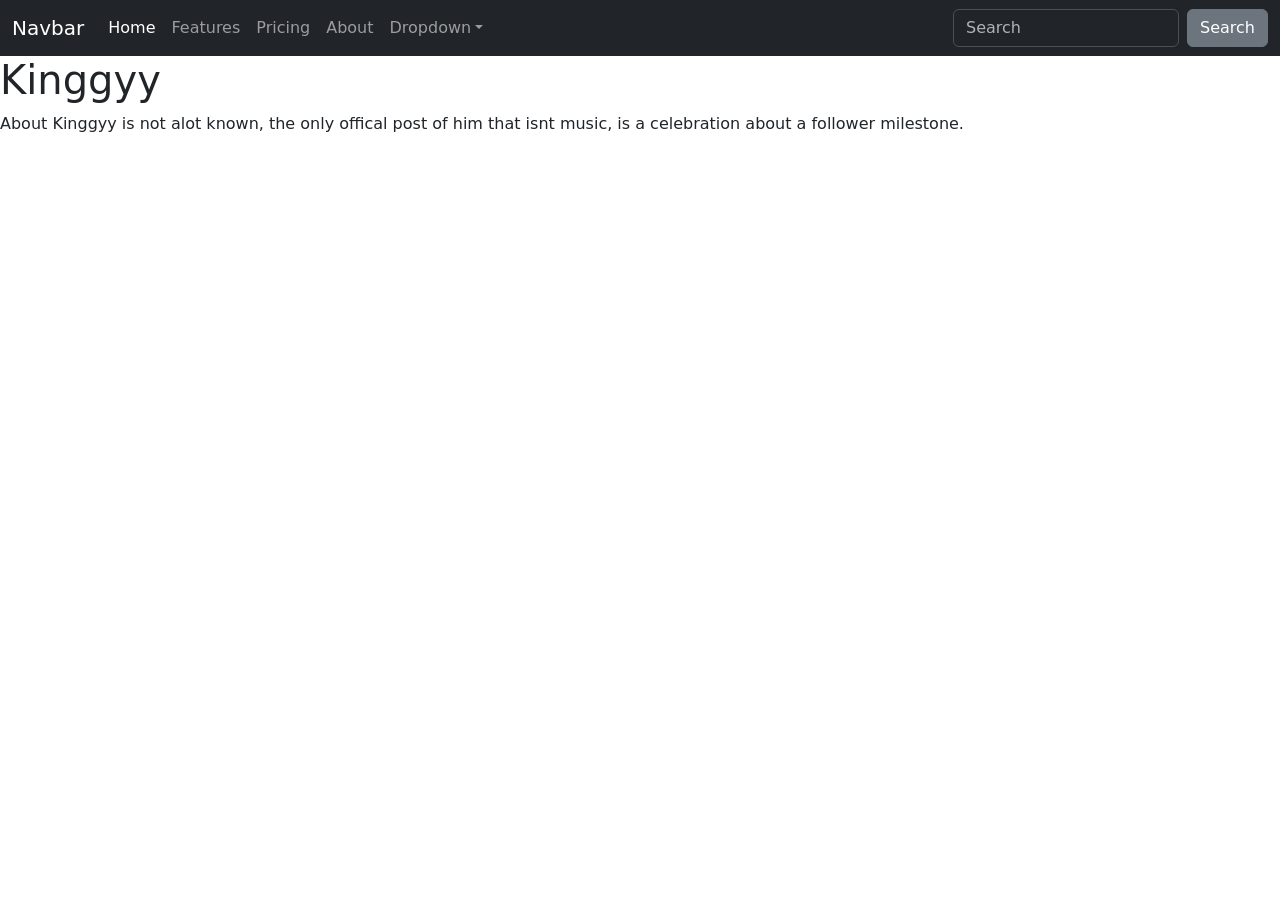
<file: about.html>
<!doctype html>
<html lang="en">
  <head>
    <meta charset="utf-8">
    <meta name="viewport" content="width=device-width, initial-scale=1">
    <title>Mateo Willi Kinggyy wbseite</title>
    <link href="https://cdn.jsdelivr.net/npm/bootstrap@5.3.8/dist/css/bootstrap.min.css" rel="stylesheet" integrity="sha384-sRIl4kxILFvY47J16cr9ZwB07vP4J8+LH7qKQnuqkuIAvNWLzeN8tE5YBujZqJLB" crossorigin="anonymous">
    <link rel="stylesheet" href="C:\project\293-musicband\musicband.css">
  </head>
  <body>
    <nav class="navbar navbar-expand-lg bg-dark" data-bs-theme="dark">
  <div class="container-fluid">
    <a class="navbar-brand" href="#">Navbar</a>
    <button class="navbar-toggler" type="button" data-bs-toggle="collapse" data-bs-target="#navbarColor02" aria-controls="navbarColor02" aria-expanded="false" aria-label="Toggle navigation">
      <span class="navbar-toggler-icon"></span>
    </button>
    <div class="collapse navbar-collapse" id="navbarColor02">
      <ul class="navbar-nav me-auto">
        <li class="nav-item">
          <a class="nav-link active" href="index.html">Home
            <span class="visually-hidden">(current)</span>
          </a>
        </li>
        <li class="nav-item">
          <a class="nav-link" href="bar.html">Features</a>
        </li>
        <li class="nav-item">
          <a class="nav-link" href="Pricing.html">Pricing</a>
        </li>
        <li class="nav-item">
          <a class="nav-link" href="about.html">About</a>
        </li>
        <li class="nav-item dropdown">
          <a class="nav-link dropdown-toggle" data-bs-toggle="dropdown" href="#" role="button" aria-haspopup="true" aria-expanded="false">Dropdown</a>
          <div class="dropdown-menu">
            <a class="dropdown-item" href="#">Action</a>
            <a class="dropdown-item" href="#">Another action</a>
            <a class="dropdown-item" href="#">Something else here</a>
            <div class="dropdown-divider"></div>
            <a class="dropdown-item" href="#">Separated link</a>
          </div>
        </li>
      </ul>
      <form class="d-flex">
        <input class="form-control me-sm-2" type="search" placeholder="Search">
        <button class="btn btn-secondary my-2 my-sm-0" type="submit">Search</button>
      </form>
    </div>
  </div>
</nav>
    <h1>Kinggyy</h1>
    <script src="https://cdn.jsdelivr.net/npm/bootstrap@5.3.8/dist/js/bootstrap.bundle.min.js" integrity="sha384-FKyoEForCGlyvwx9Hj09JcYn3nv7wiPVlz7YYwJrWVcXK/BmnVDxM+D2scQbITxI" crossorigin="anonymous"></script>
    <p>About Kinggyy is not alot known, the only offical post of him that isnt music, is a celebration about a follower milestone.</p>
    <audio src="https://www.youtube.com/watch?v=R5z6vx3igzM" alt="Selfhtml">
  </body>
</html>
</file>
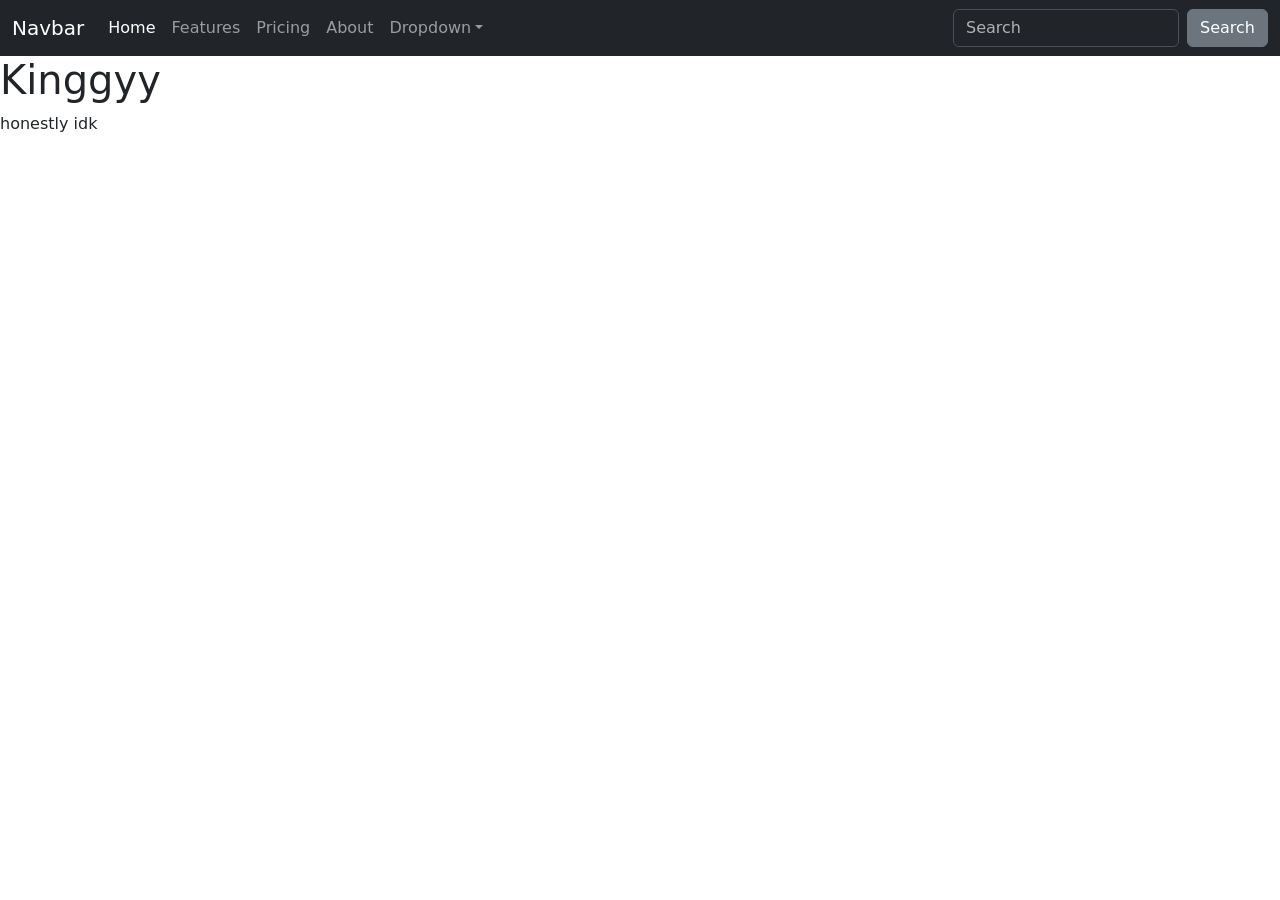
<file: bar.html>
<!doctype html>
<html lang="en">
  <head>
    <meta charset="utf-8">
    <meta name="viewport" content="width=device-width, initial-scale=1">
    <title>Mateo Willi Kinggyy wbseite</title>
    <link href="https://cdn.jsdelivr.net/npm/bootstrap@5.3.8/dist/css/bootstrap.min.css" rel="stylesheet" integrity="sha384-sRIl4kxILFvY47J16cr9ZwB07vP4J8+LH7qKQnuqkuIAvNWLzeN8tE5YBujZqJLB" crossorigin="anonymous">
    <link rel="stylesheet" href="C:\project\293-musicband\musicband.css">
  </head>
  <body>
    <nav class="navbar navbar-expand-lg bg-dark" data-bs-theme="dark">
  <div class="container-fluid">
    <a class="navbar-brand" href="#">Navbar</a>
    <button class="navbar-toggler" type="button" data-bs-toggle="collapse" data-bs-target="#navbarColor02" aria-controls="navbarColor02" aria-expanded="false" aria-label="Toggle navigation">
      <span class="navbar-toggler-icon"></span>
    </button>
    <div class="collapse navbar-collapse" id="navbarColor02">
      <ul class="navbar-nav me-auto">
        <li class="nav-item">
          <a class="nav-link active" href="index.html">Home
            <span class="visually-hidden">(current)</span>
          </a>
        </li>
        <li class="nav-item">
          <a class="nav-link" href="bar.html">Features</a>
        </li>
        <li class="nav-item">
          <a class="nav-link" href="Pricing.html">Pricing</a>
        </li>
        <li class="nav-item">
          <a class="nav-link" href="about.html">About</a>
        </li>
        <li class="nav-item dropdown">
          <a class="nav-link dropdown-toggle" data-bs-toggle="dropdown" href="#" role="button" aria-haspopup="true" aria-expanded="false">Dropdown</a>
          <div class="dropdown-menu">
            <a class="dropdown-item" href="#">Action</a>
            <a class="dropdown-item" href="#">Another action</a>
            <a class="dropdown-item" href="#">Something else here</a>
            <div class="dropdown-divider"></div>
            <a class="dropdown-item" href="#">Separated link</a>
          </div>
        </li>
      </ul>
      <form class="d-flex">
        <input class="form-control me-sm-2" type="search" placeholder="Search">
        <button class="btn btn-secondary my-2 my-sm-0" type="submit">Search</button>
      </form>
    </div>
  </div>
</nav>
    <h1>Kinggyy</h1>
        <p>honestly idk</p>
  </body>
</html>
</file>
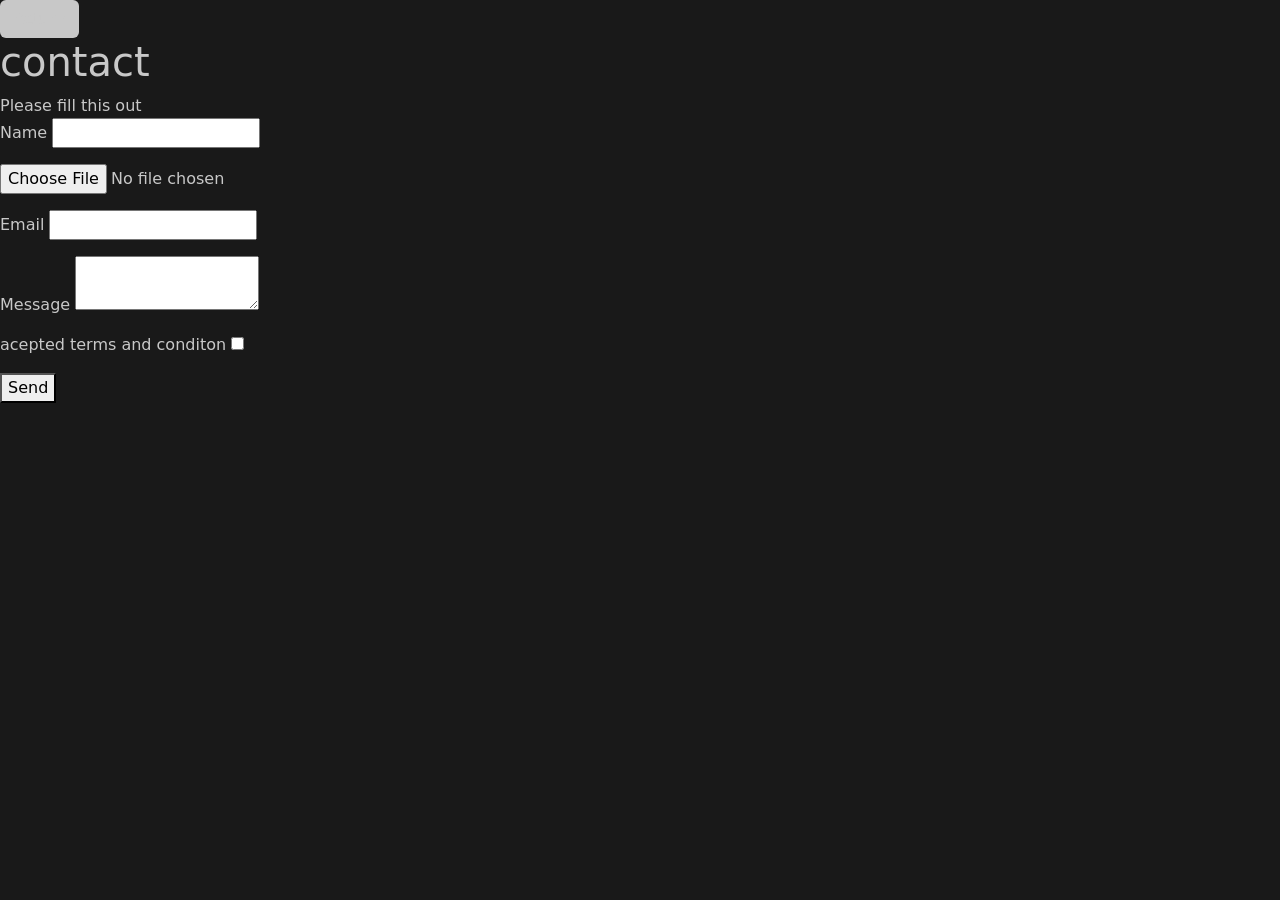
<file: contact.html>
<!doctype html>
<html lang="en">
  <head>
    <meta charset="utf-8">
    <meta name="viewport" content="width=device-width, initial-scale=1">
    <title>Contact</title>
    <link href="bootstrap.css" rel="stylesheet">
    <link rel="stylesheet" href="musicband.css">
  </head>
  <body>
    <button type="button" class="btn btn-return"> <a href="index.html">Return</a></button>
    <h1>contact</h1>
Please fill this out
    <form
      onSubmit={submitForm}
      method="post"
      action={SUBMIT_URL}
      <label htmlFor="name">Name</label>
      <input type="text" id="name" name="name"/>
      <p></p>
     <input type="file" id="avatar" name="avatar" accept="image/png, image/jpeg" />
      <p></p>
      <label htmlFor="email">Email</label>
      <input type="email" id="email" name="email"/>
      <p></p>
      <label htmlFor="message">Message</label>
      <textarea id="message" name="message" ></textarea>
      <p></p>
      <label>acepted terms and conditon</label>
      <input type="checkbox">
      <p></p>
      <button>Send</button>
    </form>
  </body>
</file>
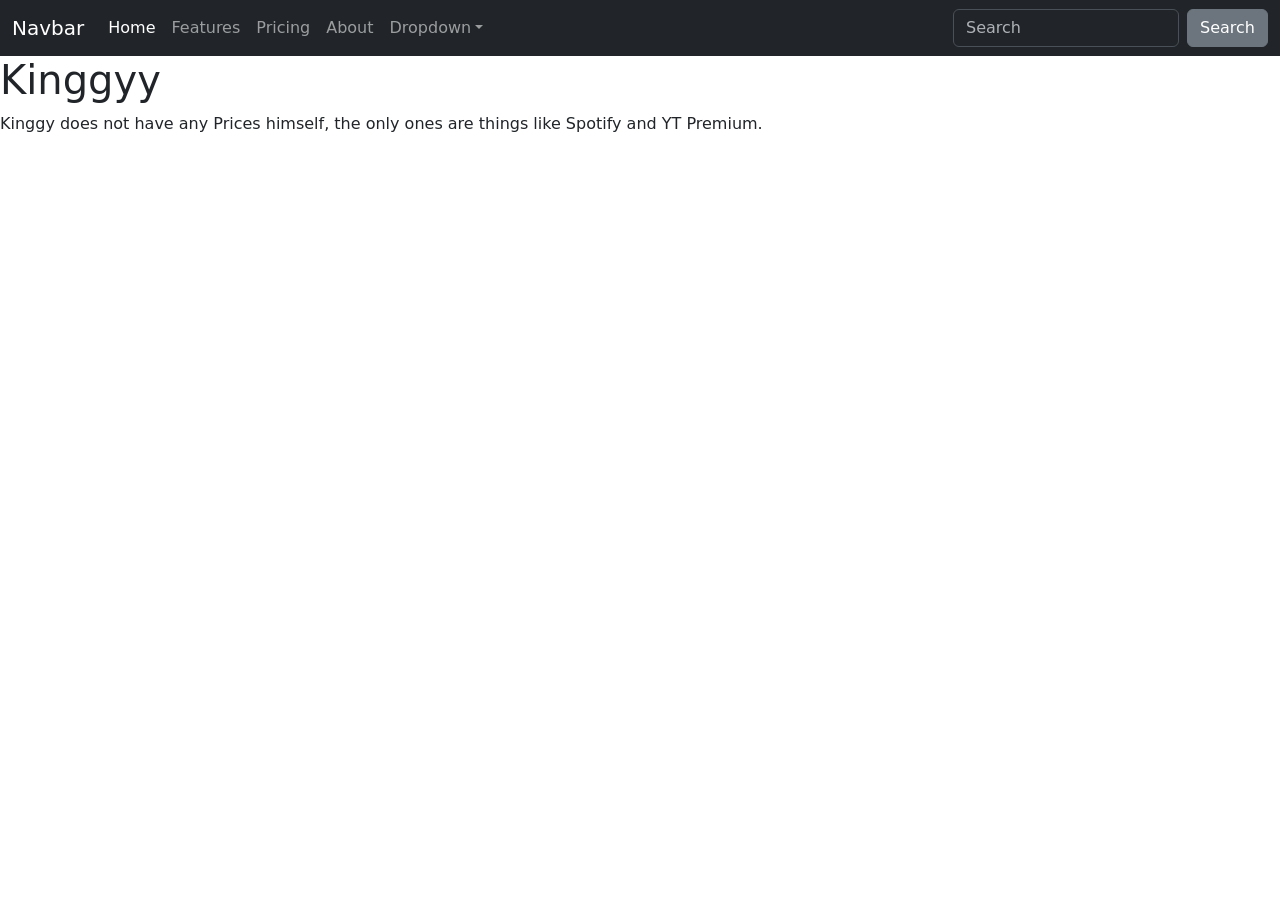
<file: Pricing.html>
<!doctype html>
<html lang="en">
  <head>
    <meta charset="utf-8">
    <meta name="viewport" content="width=device-width, initial-scale=1">
    <title>Mateo Willi Kinggyy wbseite</title>
    <link href="https://cdn.jsdelivr.net/npm/bootstrap@5.3.8/dist/css/bootstrap.min.css" rel="stylesheet" integrity="sha384-sRIl4kxILFvY47J16cr9ZwB07vP4J8+LH7qKQnuqkuIAvNWLzeN8tE5YBujZqJLB" crossorigin="anonymous">
    <link rel="stylesheet" href="C:\project\293-musicband\musicband.css">
  </head>
  <body>
    <nav class="navbar navbar-expand-lg bg-dark" data-bs-theme="dark">
  <div class="container-fluid">
    <a class="navbar-brand" href="#">Navbar</a>
    <button class="navbar-toggler" type="button" data-bs-toggle="collapse" data-bs-target="#navbarColor02" aria-controls="navbarColor02" aria-expanded="false" aria-label="Toggle navigation">
      <span class="navbar-toggler-icon"></span>
    </button>
    <div class="collapse navbar-collapse" id="navbarColor02">
      <ul class="navbar-nav me-auto">
        <li class="nav-item">
          <a class="nav-link active" href="index.html">Home
            <span class="visually-hidden">(current)</span>
          </a>
        </li>
        <li class="nav-item">
          <a class="nav-link" href="bar.html">Features</a>
        </li>
        <li class="nav-item">
          <a class="nav-link" href="Pricing.html">Pricing</a>
        </li>
        <li class="nav-item">
          <a class="nav-link" href="about.html">About</a>
        </li>
        <li class="nav-item dropdown">
          <a class="nav-link dropdown-toggle" data-bs-toggle="dropdown" href="#" role="button" aria-haspopup="true" aria-expanded="false">Dropdown</a>
          <div class="dropdown-menu">
            <a class="dropdown-item" href="#">Kalander</a>
            <a class="dropdown-item" href="#">Contact</a>
            <a class="dropdown-item" href="#">Something else here</a>
            <div class="dropdown-divider"></div>
            <a class="dropdown-item" href="#">Separated link</a>
          </div>
        </li>
      </ul>
      <form class="d-flex">
        <input class="form-control me-sm-2" type="search" placeholder="Search">
        <button class="btn btn-secondary my-2 my-sm-0" type="submit">Search</button>
      </form>
    </div>
  </div>
</nav>
    <h1>Kinggyy</h1>
    <script src="https://cdn.jsdelivr.net/npm/bootstrap@5.3.8/dist/js/bootstrap.bundle.min.js" integrity="sha384-FKyoEForCGlyvwx9Hj09JcYn3nv7wiPVlz7YYwJrWVcXK/BmnVDxM+D2scQbITxI" crossorigin="anonymous"></script>
    <p>Kinggy does not have any Prices himself, the only ones are things like Spotify and YT Premium.</p>
    <audio src="https://www.youtube.com/watch?v=R5z6vx3igzM" alt="Selfhtml">
  </body>
</html>
</file>
<file: musicband.css>
body {
  background-color: rgb(25, 25, 25) !important;
  color: rgb(200, 200, 200) !important;
}
  a{ color: rgb(200, 200, 200) !important;
  }
.btn-return{
  background-color: rgb(200, 200, 200);
  color: rgb(25, 25, 25);
h1{
  margin-top: 300px;
}
}
table{
  align-items: evenly;
}
:root {
  --bs-body-bg: #191919 !important;
}
</file>
